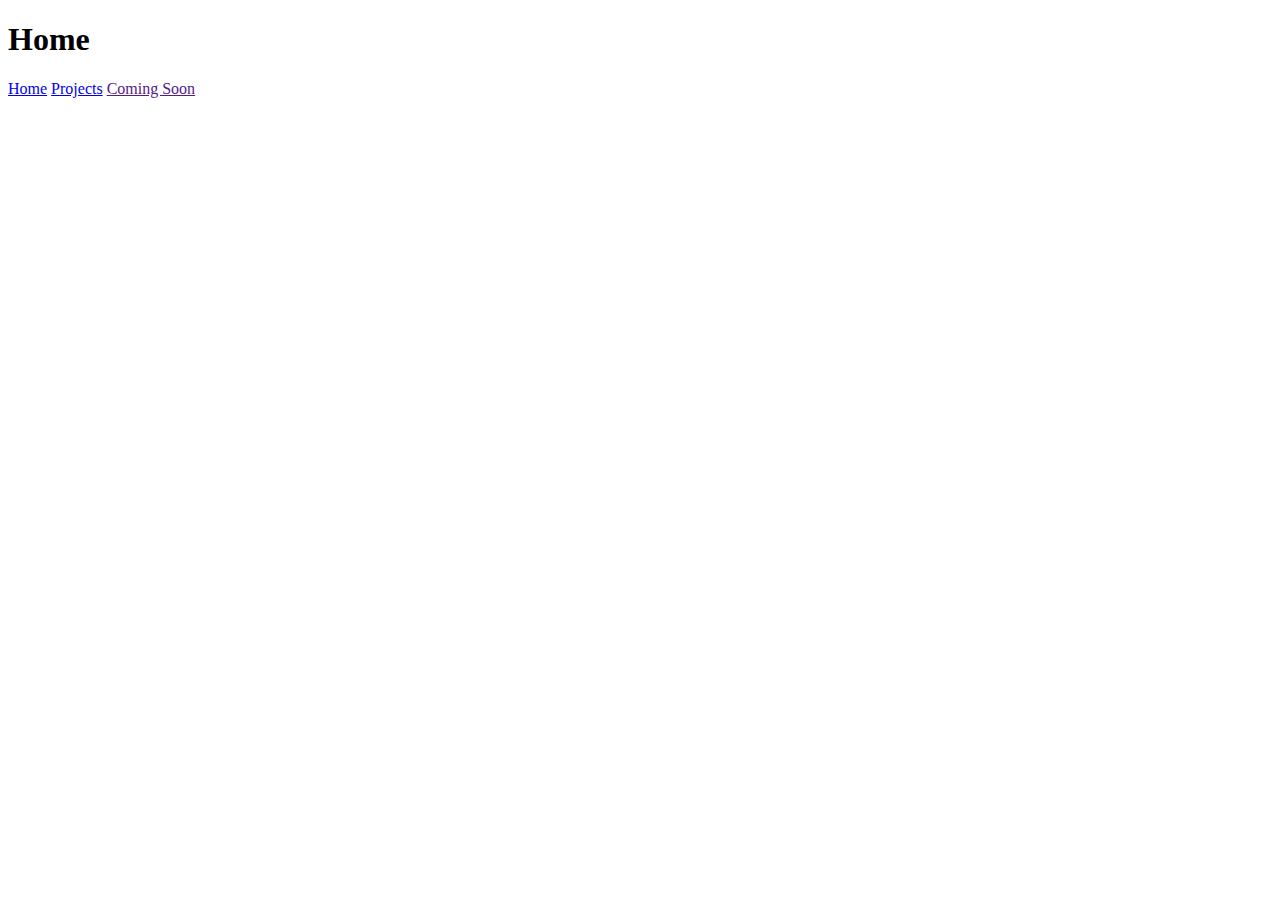
<file: index.html>
<!DOCTYPE html>
<html lang="en">
<head>
    <meta charset="UTF-8">                                              <!--Metadata of Site-->
    <meta name="description" content="A site made by Evident4279. Though it is random it is still theirs."> 
    <meta name="author" content="Evident">
    <meta name="keywords" content="Evident, evident4279">
    <meta name="viewport" content="width=device-width, initial-scale=1.0">
    <title>Home</title>
</head>
<header>
    <h1>Home</h1>
    <div>
        <tr>
            <a href="https://evident4279.github.io/website/"><td colspan="2">Home</td></a>
            <a href="https://evident4279.github.io/website/projects"><td colspan="2">Projects</td></a>
            <a href=""><td colspan="2">Coming Soon</td></a>
        </tr>
    </div>


</header>
<body>
    
</body>
</html>
</file>
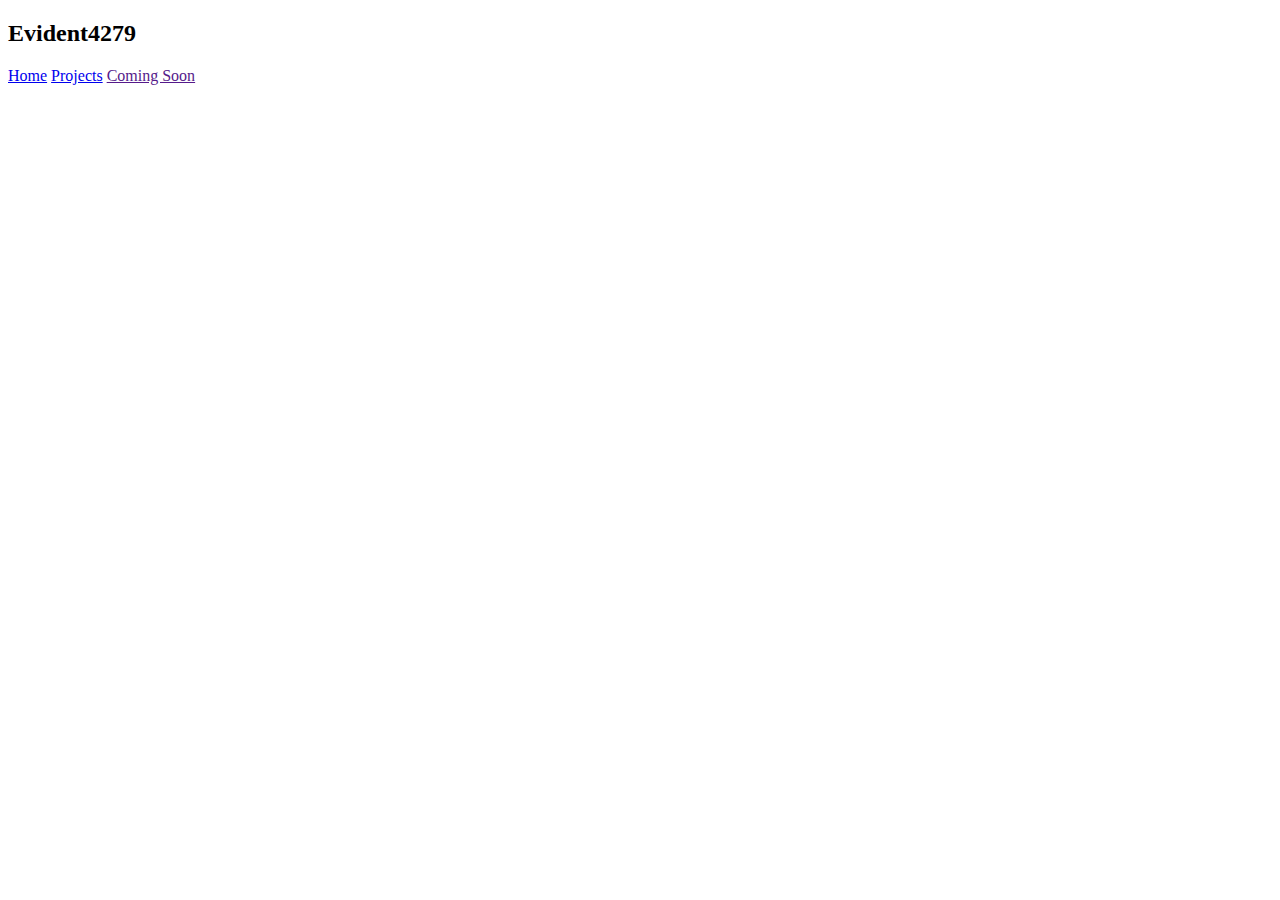
<file: homepage.html>
<!DOCTYPE html>
<html lang="en">
<head>
    <meta charset="UTF-8">                                              <!--Metadata of Site-->
    <meta name="description" content="A site made by Evident4279. Though it is random it is still theirs."> 
    <meta name="author" content="Evident4279">
    <meta name="keywords" content="Evident4279, evident4279">
    <meta name="viewport" content="width=device-width, initial-scale=1.0">
    <title>Home</title>
</head>
<header>
    <h2>Evident4279</h2>
    <div>
        <tr>
            <a href="homepage.html"><td colspan="2">Home</td></a>
            <a href="projects.html"><td colspan="2">Projects</td></a>
            <a href=""><td colspan="2">Coming Soon</td></a>
        </tr>
    </div>


</header>
<body>
    
</body>
</html>
</file>
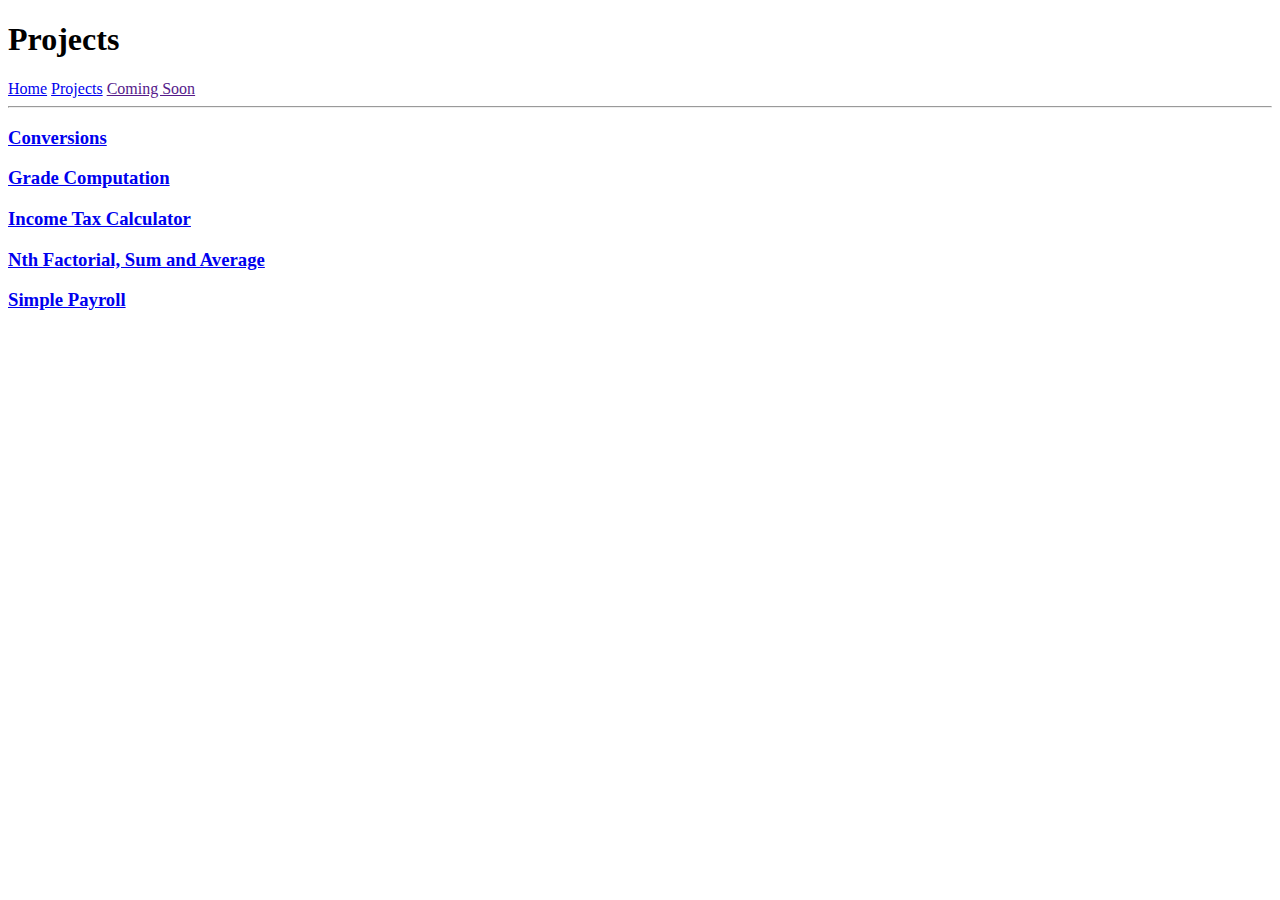
<file: projects.html>
<!DOCTYPE html>
<html lang="en">
<head>
    <meta charset="UTF-8">                                              <!--Metadata of Site-->
    <meta name="description" content="A site made by Evident4279. Though it is random it is still theirs."> 
    <meta name="author" content="Evident">
    <meta name="keywords" content="Evident, evident4279">
    <meta name="viewport" content="width=device-width, initial-scale=1.0">
    <title>Projects</title>
</head>
<header>
    <div>
        <caption><h1>Projects</h1>
            <tr>
                <a href="https://evident4279.github.io/website/"><td colspan="2">Home</td></a>
                <a href="https://evident4279.github.io/website/projects"><td colspan="2">Projects</td></a>
                <a href=""><td colspan="2">Coming Soon</td></a>
            </tr>
        </caption><br><hr>
    </div>
</header>
<body>
    <div>
        <h3><a href="projects/conversion.html">Conversions</a></h3>
    </div>
    <div>
        <h3><a href="projects/grade_computation.html">Grade Computation</a></h3>
    </div>
    <div>
        <h3><a href="projects/income_tax_calculator.html">Income Tax Calculator</a></h3>
    </div>
    <div>
        <h3><a href="projects/nth_factorial_sum_and_avg.html">Nth Factorial, Sum and Average</a></h3>
    </div>
    <div>
        <h3><a href="projects/simple_payroll.html">Simple Payroll</a></h3>
    </div>
</body>
</html>
</file>
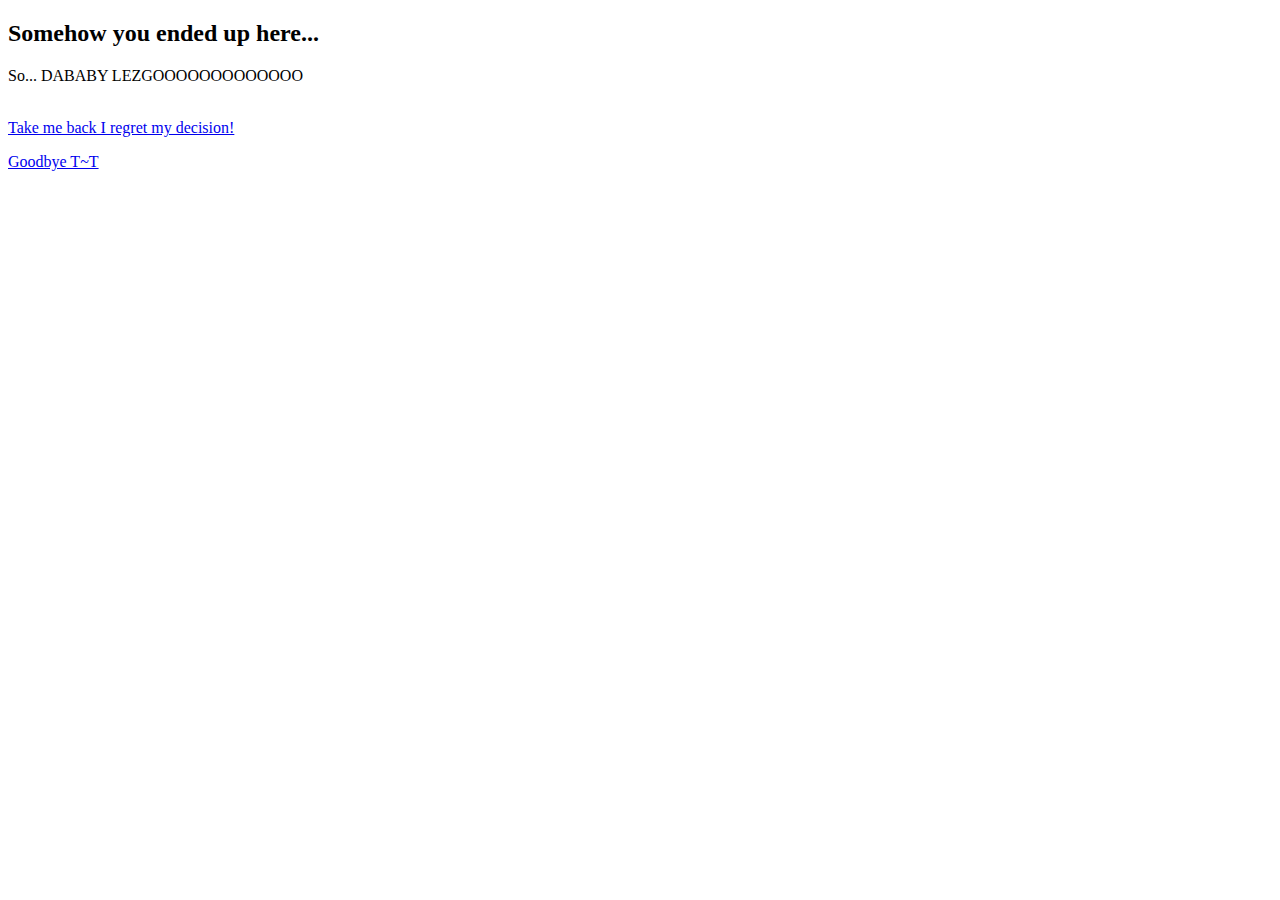
<file: redirect.html>
<!DOCTYPE html>
<html>
    <header>
        <meta charset="UTF-8">                                              <!--Metadata of Site-->
        <meta name="description" content="A site made by Evident4279. Though it is random it is still theirs."> 
        <meta name="author" content="Evident4279">
        <meta name="keywords" content="Evident4279, evident4279">
        <meta name="viewport" content="width=device-width, initial-scale=1.0">
        
        <title>Redirect...</title>
        <h2>Somehow you ended up here...</h2>
    </header>
    <body>
        <article>So... DABABY LEZGOOOOOOOOOOOOO</article>
        <br>
        <aside><a href="index.html" controls width="100"></video><p>Take me back I regret my decision!</p></a></aside>
        <article><a href="dir1/Ux0YNqhaw0I.webm" target="_blank">Goodbye T~T</a></article>
    </body>
</html>
</file>
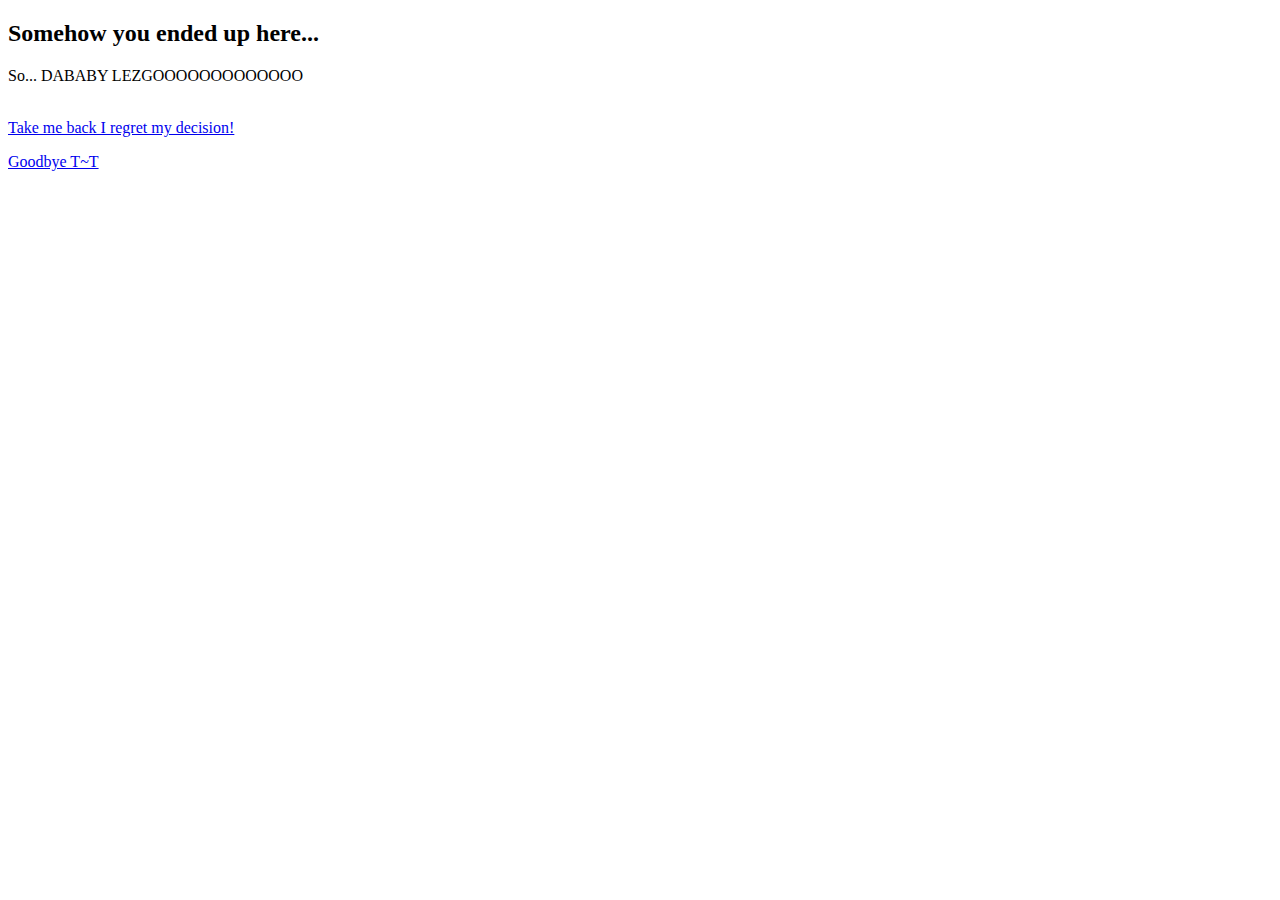
<file: archived/redirect.html>
<!DOCTYPE html>
<html>
    <header>
        <meta charset="UTF-8">                                              <!--Metadata of Site-->
        <meta name="description" content="A site made by Evident4279. Though it is random it is still theirs."> 
        <meta name="author" content="Evident4279">
        <meta name="keywords" content="Evident4279, evident4279">
        <meta name="viewport" content="width=device-width, initial-scale=1.0">
        
        <title>Redirect...</title>
        <h2>Somehow you ended up here...</h2>
    </header>
    <body>
        <article>So... DABABY LEZGOOOOOOOOOOOOO</article>
        <br>
        <aside><a href="homepage.html" controls width="100"></video><p>Take me back I regret my decision!</p></a></aside>
        <article><a href="dir1/Ux0YNqhaw0I.webm" target="_blank">Goodbye T~T</a></article>
    </body>
</html>
</file>
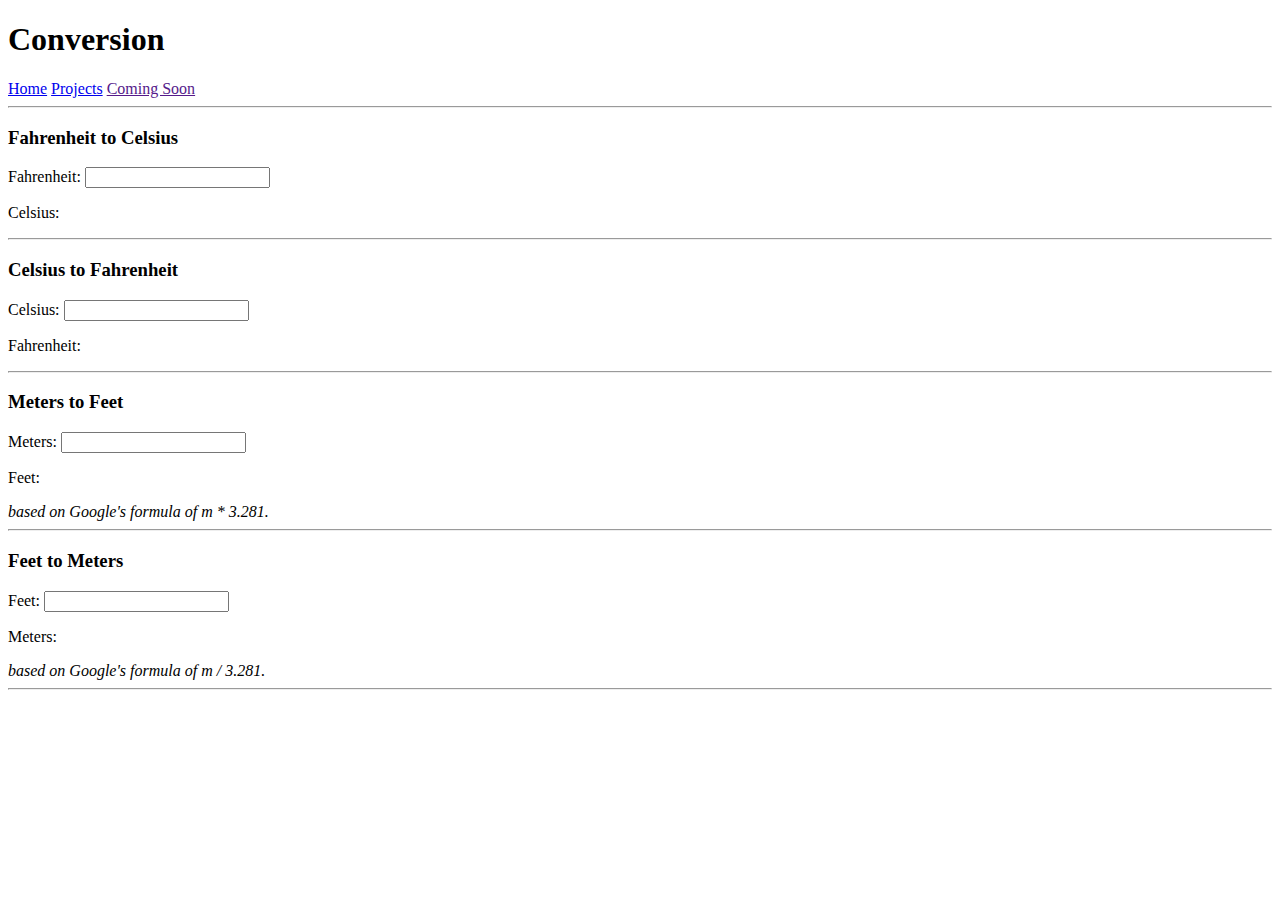
<file: projects/conversion.html>
<!DOCTYPE html>
<html lang="en">
<head>
    <meta charset="UTF-8">                                              <!--Metadata of Site-->
    <meta name="description" content="A site made by Evident4279. Though it is random it is still theirs."> 
    <meta name="author" content="Evident">
    <meta name="keywords" content="Evident, evident4279">
    <meta name="viewport" content="width=device-width, initial-scale=1.0">
    <title>Conversion</title>
</head>
<header>
    <div>
        <caption><h1>Conversion</h1>
            <tr>
                <a href="https://evident4279.github.io/website/"><td colspan="2">Home</td></a>
                <a href="https://evident4279.github.io/website/projects"><td colspan="2">Projects</td></a>        <!--.. to go outside the directory-->
                <a href=""><td colspan="2">Coming Soon</td></a>
            </tr>
        </caption><br><hr>
    </div>
</header>
<body>
    <div>
        <h3>Fahrenheit to Celsius</h3>
            <label>Fahrenheit:</label>
                <input type="number" id="inFahrenheit" oninput="fConvert(value)"><br>       <!--is like | cin >> incelcius | and then | convert(value) | <-- function -->
                <p>Celsius: <b><span id="outCelcius"></span></b></p>
                <script>
                    function fConvert(fahNum){
                        document.getElementById("outCelcius").innerHTML = ((fahNum-32)*(5/9)).toFixed(2);
                    }
                </script>
        <hr>
    </div>
    <div>
        <h3>Celsius to Fahrenheit</h3>
            <label>Celsius:</label>
                <input type="number" id="inCelsius" oninput="cConvert(value)"><br>       
                <p>Fahrenheit: <b><span id="outFahrenheit"></span></b></p>
                <script>
                    function cConvert(celNum){
                        document.getElementById("outFahrenheit").innerHTML = (celNum*1.8)+32;
                    }
                </script>
        <hr>
    </div>
    <div>
        <h3>Meters to Feet</h3>
            <label>Meters: </label>
                <input type="number" id="inMeters" oninput="mConvert(value)"><br>
                <p>Feet: <b><span id="outFeet"></span></b></p>
                <i>based on Google's formula of m * 3.281.</i>
                <script>
                    function mConvert(meterNum){
                        document.getElementById("outFeet").innerHTML = (meterNum*3.281);
                    }
                </script>
        <hr>
    </div>
    <div>
        <h3>Feet to Meters</h3>
            <label>Feet: </label>
                <input type="number" id="inFeet" oninput="feConvert(value)">
                <p>Meters: <b><span id="outMeters"></span></b></p>
                <i>based on Google's formula of m / 3.281.</i>
                <script>
                    function feConvert(feetNum){
                        document.getElementById("outMeters").innerHTML = (feetNum/3.281).toFixed(2);
                    }
                </script>
        <hr>
    </div>
    
</body>
</html>
</file>
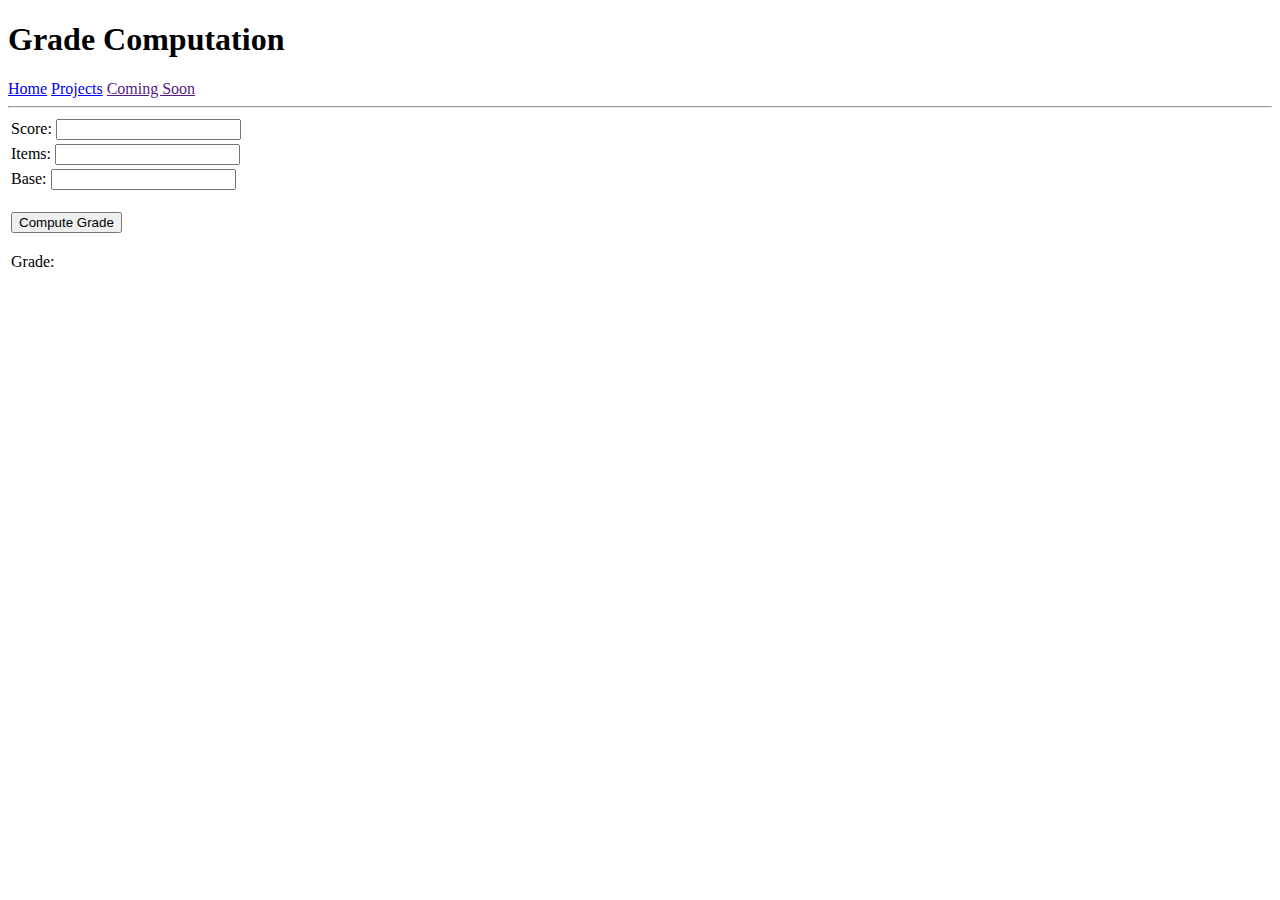
<file: projects/grade_computation.html>
<!DOCTYPE html>
<html lang="en">
<head>
    <meta charset="UTF-8">                                              <!--Metadata of Site-->
    <meta name="description" content="A site made by Evident4279. Though it is random it is still theirs."> 
    <meta name="author" content="Evident">
    <meta name="keywords" content="Evident, evident4279">
    <meta name="viewport" content="width=device-width, initial-scale=1.0">
    <title>Grade Computation</title>
</head>
<header>
    <div>
        <caption><h1>Grade Computation</h1>
            <tr>
                <a href="https://evident4279.github.io/website/"><td colspan="2">Home</td></a>
                <a href="https://evident4279.github.io/website/projects"><td colspan="2">Projects</td></a>        <!--.. to go outside the directory-->
                <a href=""><td colspan="2">Coming Soon</td></a>
            </tr>
        </caption><br><hr>
    </div>
</header>
<body>
    <div>
        <table>
            <tr><td><label>Score: </label>
                <input type="number" id="score" value=""><br></td></tr>

            <tr><td><label>Items: </label>
                <input type="number" id="items" value=""><br></td></tr>

            <tr><td><label>Base: </label>
                <input type="number" id="base" value=""></td></tr>
                <tr><td><br><input type="button" onclick="compute()" value="Compute Grade"></td></tr>

            <tr><td><p>Grade: <b><span id="gpa"></span></b></p></td></tr>
                <script type="text/javascript">
                    function compute(){
                        var Score = parseInt(document.getElementById("score").value);           // getelement calls the variable but not the value. Using .value calls the value of the called variable 
                        var Items = parseInt(document.getElementById('items').value);
                        var Base = parseInt(document.getElementById("base").value);
                        var grade = (Score/Items).toFixed(2)*(100-Base)+Base;
                        var gpa;
                            if (grade <= 100 && grade >= 92){
                                gpa = "A";
                                }
                                else if (grade == 91 && grade >= 88){
                                gpa = "B+";
                                }
                                else if (grade <= 87 && grade >= 84){
                                gpa = "B";
                                }
                                else if (grade <= 83 && grade >= 80){
                                gpa = "C+";
                                }
                                else if (grade <= 79 && grade >= 76){
                                gpa = "C";
                                }
                                else if (grade <= 75 && grade >= 72){
                                gpa = "D";
                                }
                                else if (grade <= 74 && grade >= 0){
                                gpa = "F";
                                }
                                else{
                                gpa = "Invalid Grade";
                                }
                        document.getElementById('gpa').innerHTML= gpa;
                    }
                    </script>
        </table>
    </div>
</body>
</html>
</file>
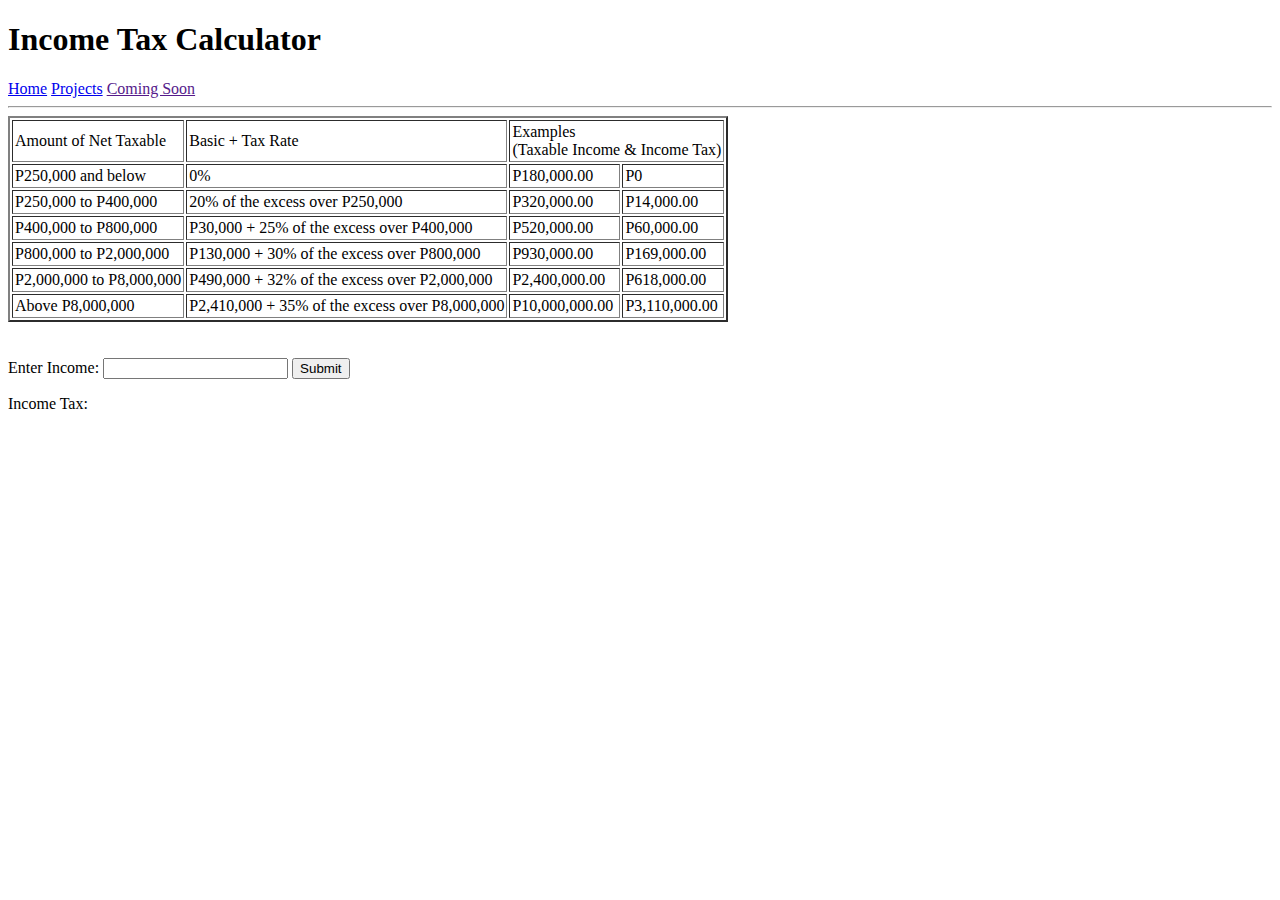
<file: projects/income_tax_calculator.html>
<!DOCTYPE html>
<html lang="en">
<head>
    <meta charset="UTF-8">                                              <!--Metadata of Site-->
    <meta name="description" content="A site made by Evident4279. Though it is random it is still theirs."> 
    <meta name="author" content="Evident">
    <meta name="keywords" content="Evident, evident4279">
    <meta name="viewport" content="width=device-width, initial-scale=1.0">
    <title>Income Tax Calculator</title>
</head>
<header>
    <div>
        <caption><h1>Income Tax Calculator</h1>
            <tr>
                <a href="https://evident4279.github.io/website/"><td colspan="2">Home</td></a>
                <a href="https://evident4279.github.io/website/projects"><td colspan="2">Projects</td></a>        <!--.. to go outside the directory-->
                <a href=""><td colspan="2">Coming Soon</td></a>
            </tr>
        </caption><br><hr>
    </div>
</header>
<head>
    <article>
        <table border="2" cellspacing="2" cellpadding="2">
            <tr>
                <td colspan="2">Amount of Net Taxable</td>
                <td >Basic + Tax Rate</td>
                <td colspan="2">Examples <br> (Taxable Income & Income Tax)</td>
            </tr>
            <tr>
                <td colspan="2">P250,000 and below</td>
                <td>0%</td>
                <td>P180,000.00</td>
                <td>P0</td>
            </tr>
            <tr>
                <td colspan="2">P250,000 to P400,000</td>
                <td>20% of the excess over P250,000</td>
                <td>P320,000.00</td>
                <td>P14,000.00</td>
            </tr>
            <tr>
                <td colspan="2">P400,000 to P800,000</td>
                <td>P30,000 + 25% of the excess over P400,000</td>
                <td>P520,000.00</td>
                <td>P60,000.00</td>
            </tr>
            <tr>
                <td colspan="2">P800,000 to P2,000,000</td>
                <td>P130,000 + 30% of the excess over P800,000</td>
                <td>P930,000.00</td>
                <td>P169,000.00</td>
            </tr>
            <tr>
                <td colspan="2">P2,000,000 to P8,000,000</td>
                <td>P490,000 + 32% of the excess over P2,000,000</td>
                <td>P2,400,000.00</td>
                <td>P618,000.00</td>
            </tr>
            <tr>
                <td colspan="2">Above P8,000,000</td>
                <td>P2,410,000 + 35% of the excess over P8,000,000</td>
                <td>P10,000,000.00</td>
                <td>P3,110,000.00</td>
            </tr>
        </table>
    </article>
</head>
<body>
    <br><br>
    <label>Enter Income: </label>
        <input type="number" id="income" multiple>
        <input type="button" value="Submit" onclick="calculator()">
    <p>Income Tax: <b><span id="tax"></span></p></b>

        <script>
            function calculator(){
            var income = parseFloat(document.getElementById("income").value);
            var tax;
            if(income >= 0 && income <= 250000){
                tax = 0;
            } else if(income >= 250000 && income <= 400000){
                tax = (income-250000)*0.20;
            } else if(income >= 400000 && income <= 800000){
                tax = ((income-400000)*0.25) + 30000;
            } else if(income >= 800000 && income <= 2000000){
                tax = ((income-800000)*0.30) + 130000;
            } else if(income >= 2000000 && income <= 8000000){
                tax = ((income-2000000)*0.32) + 490000;
            } else if(income >= 8000000){
                tax = ((income-8000000)*0.35) + 2410000;
            }
            const formatter = new Intl.NumberFormat('en-US', { style: 'currency',  currency: 'PHP',});
            document.getElementById("tax").innerHTML = formatter.format(tax);
            }
        </script>
</body>
</html>
</file>
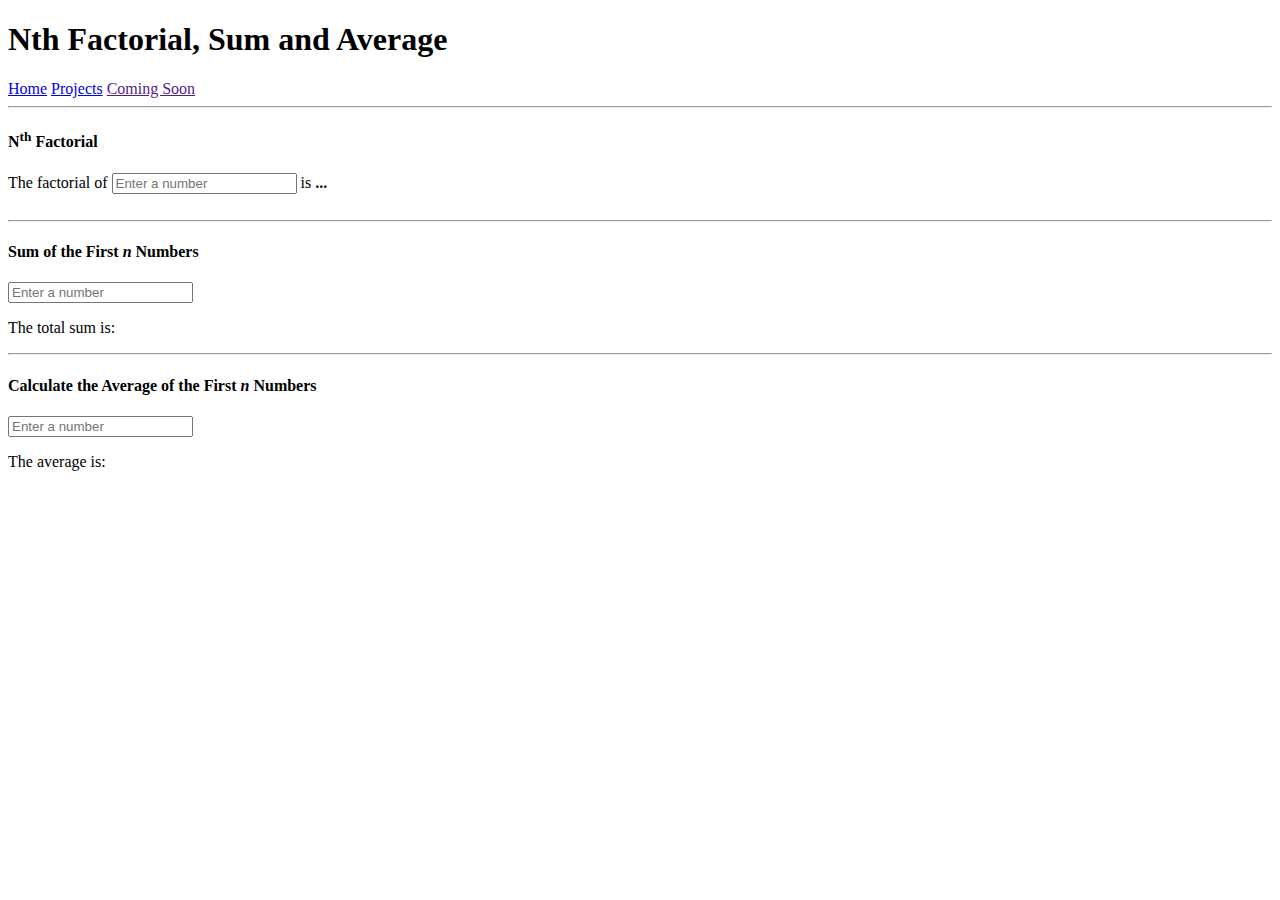
<file: projects/nth_factorial_sum_and_avg.html>
<!DOCTYPE html>
<html lang="en">
<head>
    <meta charset="UTF-8">                                              <!--Metadata of Site-->
    <meta name="description" content="A site made by Evident4279. Though it is random it is still theirs."> 
    <meta name="author" content="Evident">
    <meta name="keywords" content="Evident, evident4279">
    <meta name="viewport" content="width=device-width, initial-scale=1.0">
    <title>Nth Factorial, Sum and Average</title>
</head>
<header>
    <div>
        <caption><h1>Nth Factorial, Sum and Average</h1>
            <tr>
                <a href="https://evident4279.github.io/website/"><td colspan="2">Home</td></a>
                <a href="https://evident4279.github.io/website/projects"><td colspan="2">Projects</td></a>        <!--.. to go outside the directory-->
                <a href=""><td colspan="2">Coming Soon</td></a>
            </tr>
        </caption><br><hr>
    </div>
</header>
<head>
</head>
<body>
    <div>
        <label><h4>N<sup>th</sup> Factorial</h4></label>
        The factorial of <input type="numbers" id="n" placeholder="Enter a number" oninput="factorial()"> is <b><span id="factor">...</span></b>
            <script>
                function factorial(){
                    var n = parseInt(document.getElementById("n").value);
                    var count = n;

                    while(count > 1){
                        count--;
                        n = n * count;
                    }
                    document.getElementById("factor").innerHTML= n;
                }
            </script>
        <br><br><hr>
    </div>
    <div>
        <label><h4>Sum of the First <i>n</i> Numbers</h4></label>
        <input type="numbers" id="sum" placeholder="Enter a number" oninput="sumN()">
        <p>The total sum is: <b><span id="total"></span></b></p>
            <script>
                function sumN(){
                    var n = parseInt(document.getElementById("sum").value);
                    var count = parseInt(n);
                    do {
                        count--;
                        n = n + count;
                    } while (count > 0);
                    document.getElementById("total").innerHTML= n;
                }
            </script>
        <hr>
    </div>
    <div>
        <label><h4>Calculate the Average of the First <i>n</i> Numbers</h4></label>
        <input type="numbers" id="avgIn" placeholder="Enter a number" oninput="average()">
        <p>The average is: <b><span id="avg"></span></b></p>
            <script>
                function average(){
                    var n = parseInt(document.getElementById("avgIn").value);
                    var total = 0;

                    for (let i = 1; i <= n; i++) {
                        total = parseInt(total + i); 
                    }
                    total = parseFloat(total/n)
                    document.getElementById("avg").innerHTML=total;
                }
            </script>
    </div>
</body>
</html>
</file>
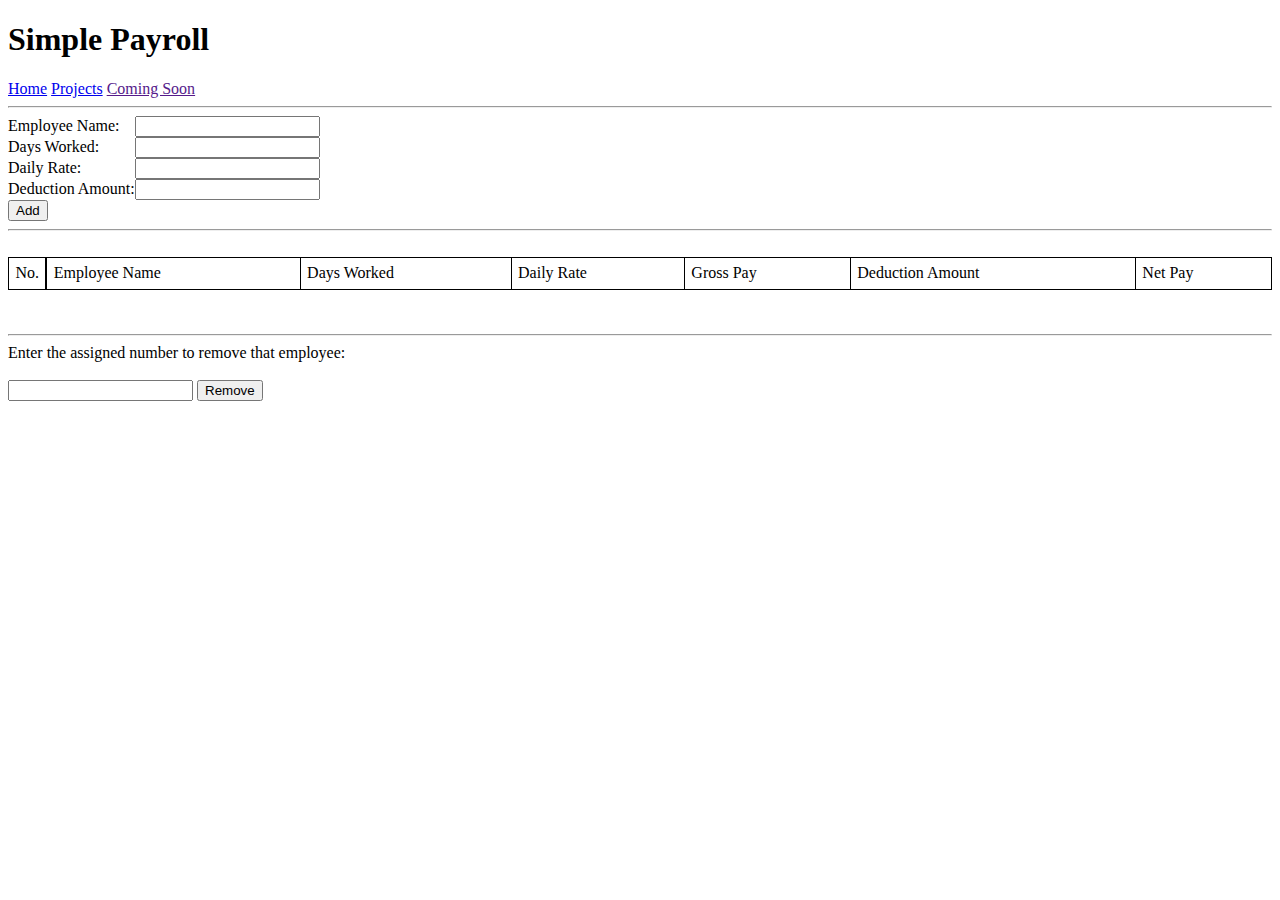
<file: projects/simple_payroll.html>
<!DOCTYPE html>
<html lang="en">
<head>
    <meta charset="UTF-8">                                              <!--Metadata of Site-->
    <meta name="description" content="A site made by Evident4279. Though it is random it is still theirs."> 
    <meta name="author" content="Evident">
    <meta name="keywords" content="Evident, evident4279">
    <meta name="viewport" content="width=device-width, initial-scale=1.0">
    <title>Simple Payroll</title>
    <link rel="stylesheet" type="text/css" rel="noopener" target="_blank" href="css/simple_payroll.css">
    <script src="js/simple_payroll.js"></script>
</head>
<header>
    <div>
        <caption><h1>Simple Payroll</h1>
            <tr>
                <a href="https://evident4279.github.io/website/"><td colspan="2">Home</td></a>
                <a href="https://evident4279.github.io/website/projects"><td colspan="2">Projects</td></a>        <!--.. to go outside the directory-->
                <a href=""><td colspan="2">Coming Soon</td></a>
            </tr>
        </caption><br><hr>
    </div>
</header>
<body>
    <div>
        <form>
            <p>
                <label>Employee Name: </label>
                    <input onfocus=this.value='' type="text" id="nameIn">
            </p>
            <p>
                <label>Days Worked: </label>
                    <input onfocus=this.value='' type="number" id="dwIn">
            </p>
            <p>
                <label>Daily Rate: </label>
                    <input onfocus=this.value='' type="number" id="drIn">
            </p>
            <p>
                <label>Deduction Amount: </label>
                    <input onfocus=this.value='' type="number" id="daIn">
            </p>
        </form>
            <input type="button" value="Add" onclick="payroll()">
    </div>
    <hr><br>
    <div class="wrap">
        <div class="cell-wrap left">
            <table id="numbering" class="left">
                <td>No.</td>
            </table>
        </div>
        <div class="cell-wrap right">
            <table id="table" class="right">
                <thead>
                    <td>Employee Name</td>
                    <td>Days Worked</td>
                    <td>Daily Rate</td>
                    <td>Gross Pay</td>
                    <td>Deduction Amount</td>
                    <td>Net Pay</td>
                </thead>
            </table><br>
        </div>
    </div>
    <br><hr>
    <div>
        <p>Enter the assigned number to remove that employee:</p><br>
        <input onfocus=this.value='' type="number" id="specify" multiple>
        <input type="button" value="Remove" onclick="remove()">
    </div>
</body>
</html>
<!--
        1. The payroll program should input the following:

Employee Name         Days Worked          Daily Rate      Deduction Amount

2. During Addition, the program should display the following in a table:

No.    Employee Name      Days Worked      Daily Rate      Gross Pay     Deduction Amount    Net Pay

where:

          No. = is the Payroll List Line number

          Gross Pay = Days Worked * Daily Rate

           Net Pay = Gross Pay - Deduction Amount

 3. During Deletion, the program should ask for the Line Number to delete and update the table
-->
</file>
<file: projects/css/simple_payroll.css>
form  { display: table;      }
p     { display: table-row;  }
label { display: table-cell; }
input { display: table-cell; }

.wrap {
    display: table;
    width: 100%;
    height: 100%; /* need to set height for this to work in Chrome */
  }
  .cell-wrap {
    display: table-cell;
    vertical-align: right;
    height: 100%;
  }
  .cell-wrap.left {
    width: 0%;
    padding-right: 0px;  /* if you need some whitespace */
  }
  table {
    border-collapse: collapse;
    border-spacing: 0;
    height: 40%;
    width: 100%;
  }
  table td, table th {
    border: 1px solid black;
    text-align: left;
    padding: 0.4em;
  }
</file>
